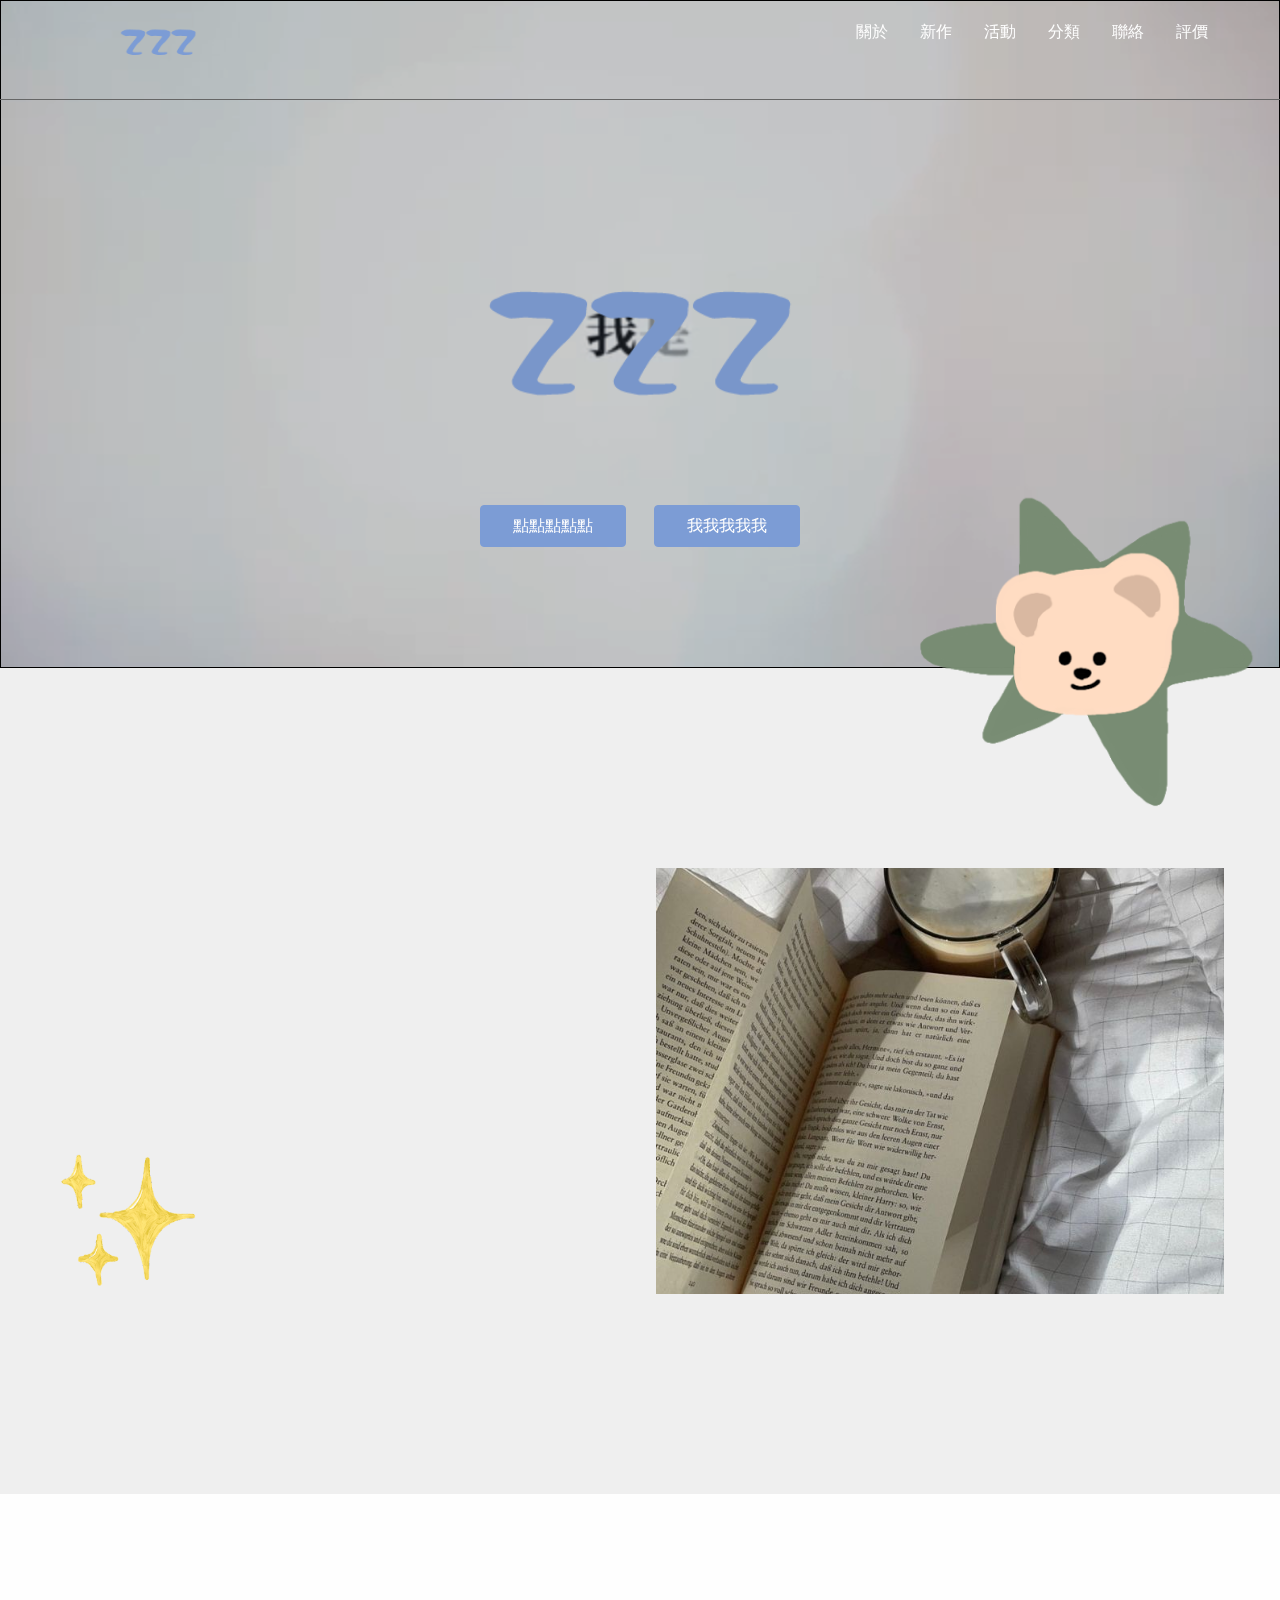
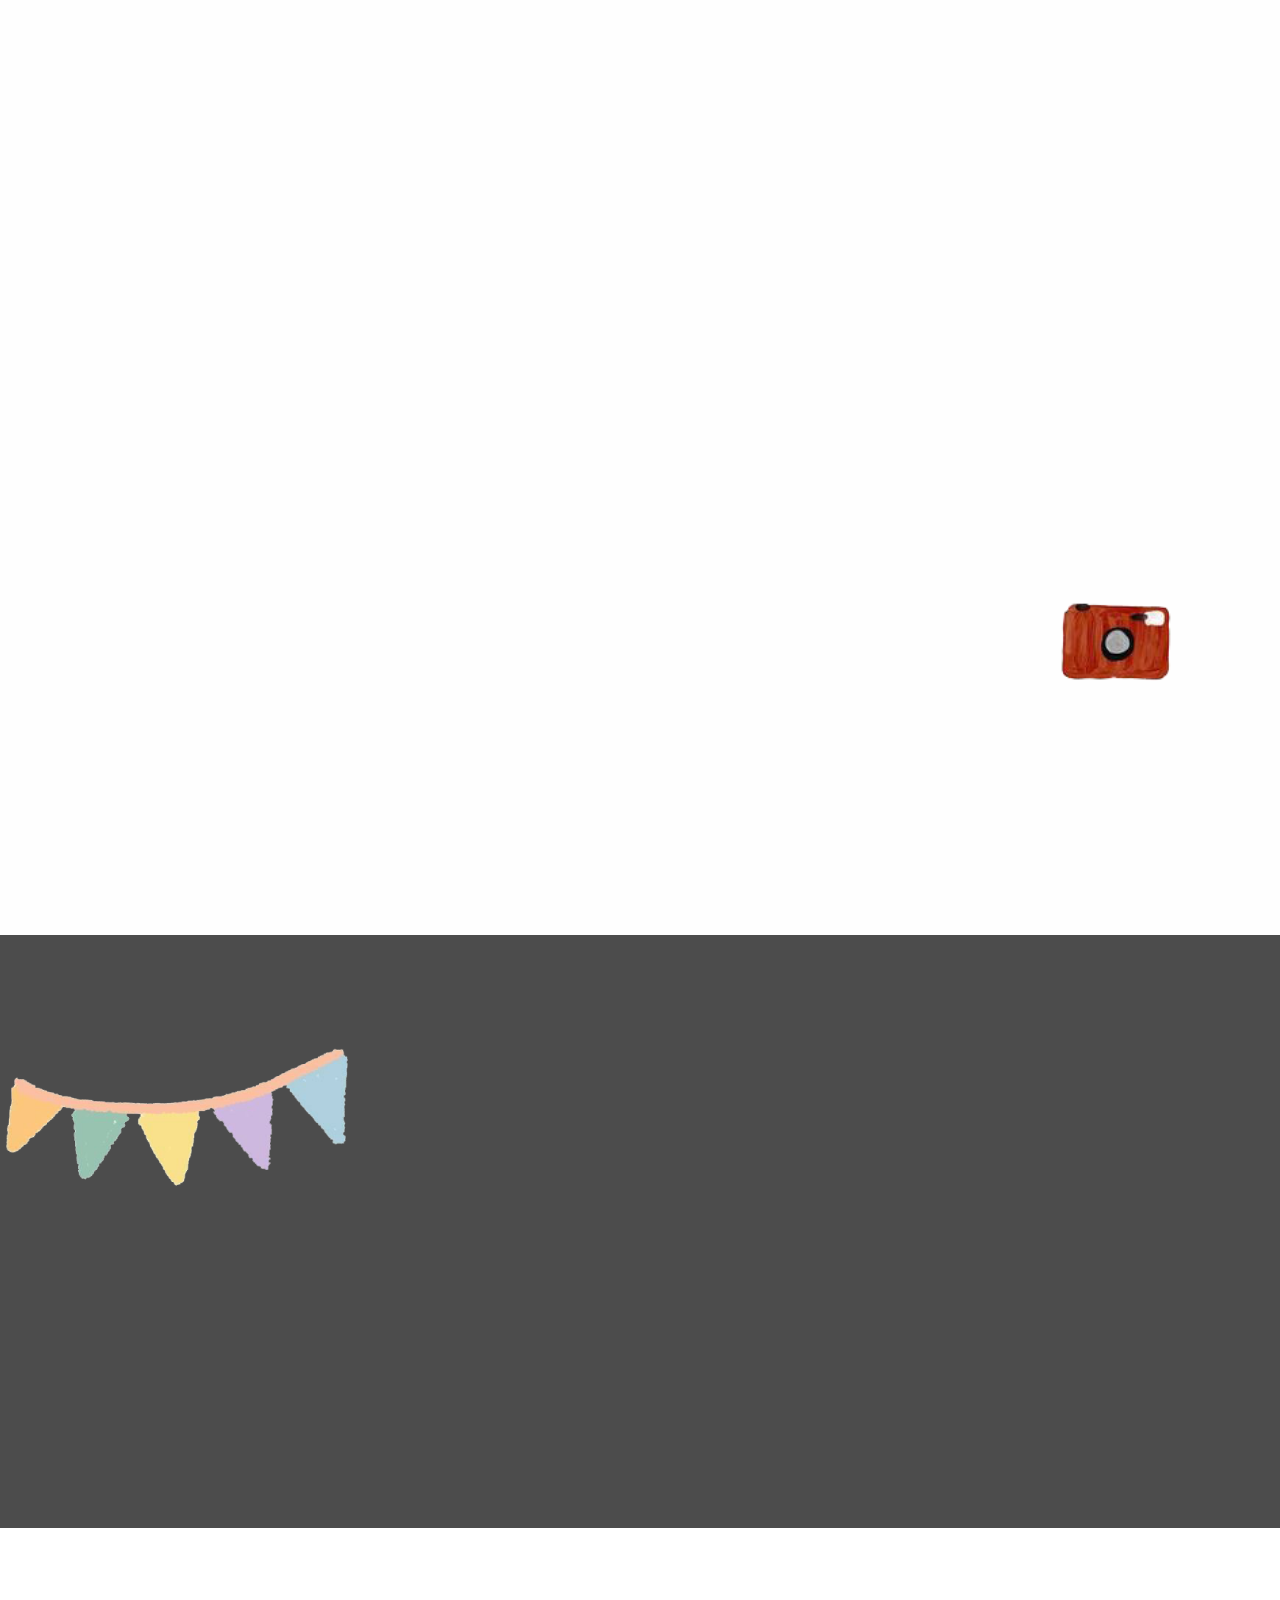
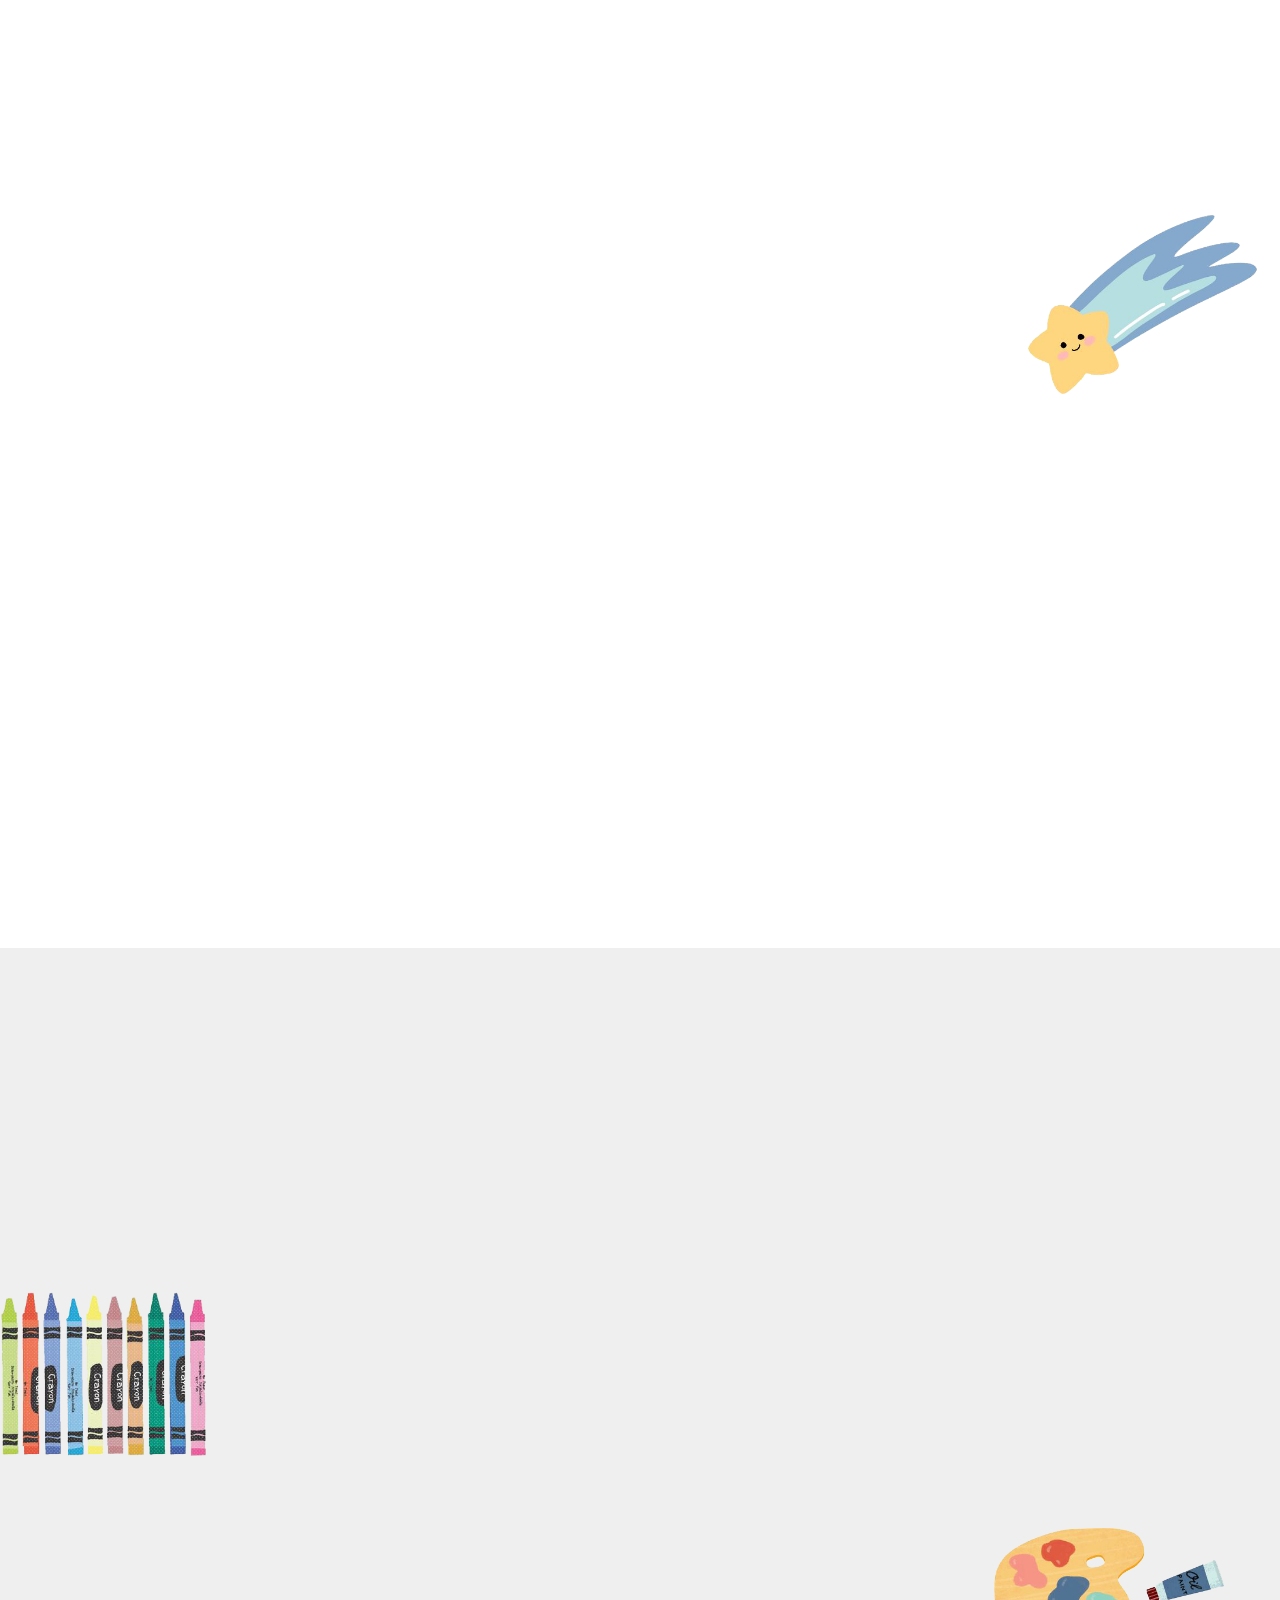
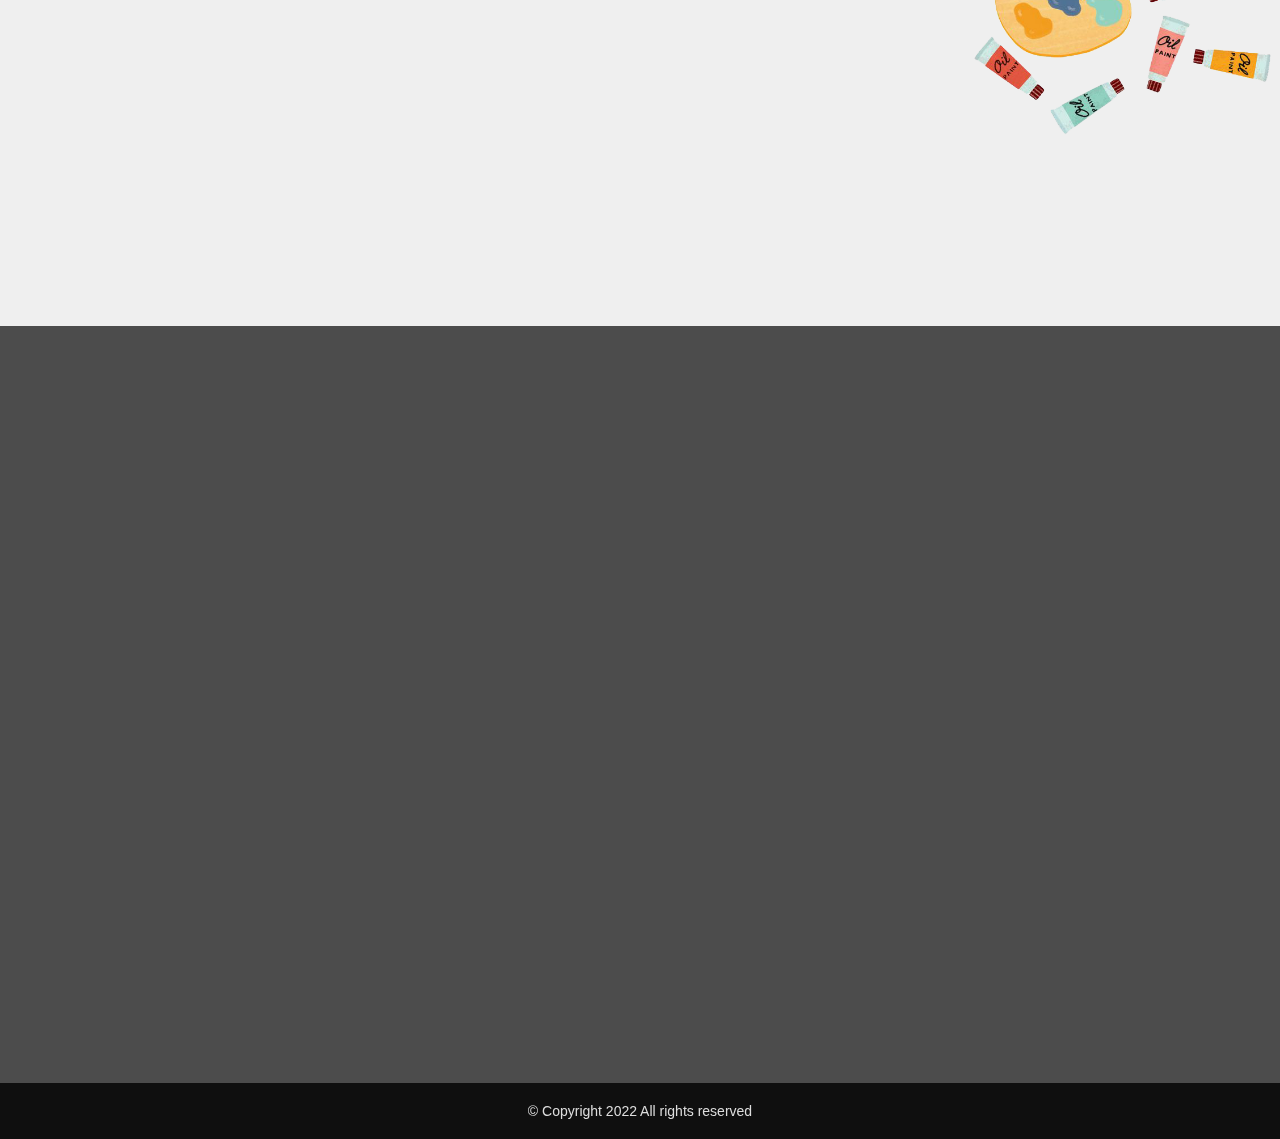
<file: index.html>
<!DOCTYPE html>
<html lang="zh-Hent-TW">
<head>
	<meta charset="UTF-8">
	<meta name="viewport" content="width=device-width, initial-scale=1.0">
	<title>ZZZ</title>
	<!-- Normalize -->
	<link rel="stylesheet" href="assets/css/normalize.css">
	<!-- Vendor -->
	<link rel="stylesheet" href="assets/vendor/owlcarousel2/assets/owl.carousel.min.css">
	<link rel="stylesheet" href="assets/vendor/fancybox3/jquery.fancybox.css">
	<!-- <link rel="stylesheet" href="assets/vendor/owlcarousel2/assets/owl.theme.default.min.css"> -->
	<!-- Custom -->
	<link rel="stylesheet" href="assets/css/style.css">
</head>
<body>
	<div class="wrapper">

		<!-- Start header -->
		<header class="header">
			<div class="navbar">
				<div class="container">
					<a href="#!" class="brand">
						<h1>ZZZ</h1>
					</a>
					<ul class="nav js-onePageNav">
						<li class="nav-item">
							<a href="index.html#about" class="nav-link">關於</a>
						</li>
						<li class="nav-item">
							<a href="index.html#service" class="nav-link">新作</a>
						</li>
						<li class="nav-item">
							<a href="index.html#reservation" class="nav-link">活動</a>
						</li>
						<li class="nav-item">
							<a href="index.html#menu" class="nav-link">分類</a>
						</li>
						<li class="nav-item">
							<a href="index.html#contact" class="nav-link">聯絡</a>
						</li>
						<li class="nav-item">
							<a href="evaluation.html" class="nav-link">評價</a>
						</li>
						<!-- <a href="#!" class="close-btn">
							<span></span>
							<span></span>
						</a> -->
					</ul>
					<a href="#!" class="menu-toggle">
						<span></span>
						<span></span>
						<span></span>
					</a>
				</div>
			</div>
		</header>
		<!-- End header -->

		<!-- Start main -->
		<section class="main">
			
			<!-- Start jumbotron -->
			<div class="jumbotron jumbotron-video">
				<div class="mask-dark"></div>
				<div class="container">
					<div class="logo-image js-fadeInUp"></div>
					<div class="btn-group-center js-fadeInUp">
						<a href="#!" class="btn btn-lg btn-primary">點點點點點</a>
						<a href="#!" class="btn btn-lg btn-secondary">我我我我我</a>
					</div>
				</div>
			</div>
			<!-- End jumbotron -->

			<!-- Start about -->
			<div id="about" class="hero hero-bg-grey">
				<img class="parallax-1 rellax" src="assets/images/parallax/001.png" alt="">
				<div class="container">
					<div class="row">
						<div class="col-lg-6 col-md-12">
							<div class="about-preview js-fadeInLeft">
								<h3 class="title">每個漫畫都是有溫度的</h3>
								<p class="para">漫畫是一種二維視覺靜態圖畫藝術，構圖比一般美術繪畫精簡，加上文字所構成的內容。連環漫畫以多張靜態的圖畫構成，與動畫有別。通常沒有聲音，有聲音的例子有「配圖廣播劇」。漫畫可以完整地敘述事情 敘述故事，能自己本身表達一個完全的故事或概念，不止單純呈現景物。</p>
								<a href="#!" class="btn btn-primary">更多我們的故事</a>
							</div>
						</div>
						<div class="col-lg-6 col-md-12">
							<div class="js-fadeInRight">
								<div class="image-container">
									<div class="image" style="background-image: url('assets/images/products/product005.jpg');"></div>
								</div>
							</div>
						</div>
					</div>
				</div>
			</div>
			<!-- End about -->

			<!-- Start service -->
			<div id="service" class="hero hero-bg-white">
				<img src="assets/images/parallax/002.png" alt="" class="rellax parallax-2" data-rellax-speed="-2">
				<div class="container">
					<div class="section-intro js-fadeInUp">
						<h2 class="title">NEW WORK</h2>
						<p class="para"> 1月新作名單出爐囉！快來收藏段考漫畫清單～</p>
					</div>
					<div class="service-group">
						<div class="row">
							<div class="col-lg-4 col-md-6 col-sm-12">
								<div class="service-item js-fadeInUp">
									<div class="image-container">
										<div class="image" style="background-image: url('assets/images/products/product001.jpg');"></div>
									</div>
									<div class="preview">
										<h4 class="title">網紅浮世繪</h4>
										<h5 class="subtitle">劇情</h5>
										<p class="para">《假面女郎》作家Maemi&稀世​的新作！ 在社群網路販賣育兒用品的平凡主婦朴周延，她的高中同學金藝熙是擁有70萬追蹤人數的網紅。看著名利雙收的金藝熙，朴周延心裡既嫉妒不平卻又對藝熙的名氣充滿執著，究竟她能否炒作藝熙的過去，成功躋身網紅行列呢？</p>
										<a href="#!" class="btn btn-secondary">Read more</a>
									</div>
								</div>
							</div>
							<div class="col-lg-4 col-md-6 col-sm-12">
								<div class="service-item">
									<div class="image-container">
										<div class="image" style="background-image: url('assets/images/products/product002.jpg');"></div>
									</div>
									<div class="preview">
										<h4 class="title">我才沒有哭</h4>
										<h5 class="subtitle">愛情</h5>
										<p class="para">【本作建議15歲以上閱讀】只要情緒太激動就會哭的我，因這個體質而一直很困擾，沒想到竟然被同班同學的他發現了⋯</p>
										<a href="#!" class="btn btn-secondary">Read more</a>
									</div>
								</div>
							</div>
							<div class="col-lg-4 col-md-6 col-sm-12">
								<div class="service-item">
									<div class="image-container">
										<div class="image" style="background-image: url('assets/images/products/product003.jpg');"></div>
									</div>
									<div class="preview">
										<h4 class="title">日暮之際，冷冽目光</h4>
										<h5 class="subtitle">劇情</h5>
										<p class="para">墨爾梅拉塔王國在太陽魔女的帶領下，迅速佔領了北部。來自北部的少年埃爾金擁有豐富的藥材知識，並且在一家南部的雜貨店工作。有一天，騎士團的人突然到訪，要求埃爾金救治一位神祕的病人，這位病人到底是誰？埃爾金和她又有怎樣的淵源呢？</p>
										<a href="#!" class="btn btn-secondary">Read more</a>
									</div>
								</div>
							</div>
						</div>
					</div>
				</div>
			</div>
			<!-- End service -->

			<!-- Start reservation -->
			<div id="reservation" class="hero reservation">
				<div class="mask-dark"></div>
				<img src="assets/images/parallax/003.png" alt="" class="rellax parallax-3" data-rellax-speed="-2">
				<div class="container">
					<div class="section-intro js-fadeInUp">
						<h2 class="title">ACTIVITY</h2>
						<p class="para">段考一百心願，等你來實現！完成暖心任務抽網頁講義及造型原理講義等段考好禮~</p>
					</div>
					<div class="btn-group-center js-fadeInUp">
						<a href="#!" class="btn btn-primary btn-lg">抽獎請點我</a>
					</div>
				</div>
			</div>
			<!-- End reservation -->

			<!-- Start menu -->
			<div id="menu" class="hero">
				<img src="assets/images/parallax/004.png" alt="" class="rellax parallax-4" data-rellax-speed="-2">
				<div class="container">
					<div class="section-intro js-fadeInUp">
						<h2 class="title">CLASSIFICATION</h2>
						<p class="para">來看看我們分類的人氣順序，提供了各式各樣的漫畫<br>都是排行第一
						!!</p>
					</div>
					<div class="menu-list js-fadeInUp">
						<div class="title-bar">
							<h3 class="title">Popularity Ranking</h3>
							<a href="#!" class="btn btn-secondary mobile-hidden">more</a>
						</div>
						<div class="owl-carousel owl-theme">
							<a class="list-item" data-fancybox="group" href="assets/images/products/product009.jpg">
								<div class="image-container">
									<div class="image" style="background-image: url('assets/images/products/product009.jpg');"></div>
								</div>
								<div class="preview">
									<h5 class="title">我與教授難以啟齒</h5>
									<h6 class="subtitle">愛情</h6>
								</div>
							</a>
							<a class="list-item" data-fancybox="group" href="assets/images/products/product006.jpg">
								<div class="image-container">
									<div class="image" style="background-image: url('assets/images/products/product006.jpg');"></div>
								</div>
								<div class="preview">
									<h5 class="title">格鬥實況</h5>
									<h6 class="subtitle">動作</h6>
								</div>
							</a>
							<a class="list-item" data-fancybox="group" href="assets/images/products/product007.jpg">
								<div class="image-container">
									<div class="image" style="background-image: url('assets/images/products/product007.jpg');"></div>
								</div>
								<div class="preview">
									<h5 class="title">再婚皇后</h5>
									<h6 class="subtitle">劇情</h6>
								</div>
							</a>
							<a class="list-item" data-fancybox="group" href="assets/images/products/product008.jpg">
								<div class="image-container">
									<div class="image" style="background-image: url('assets/images/products/product008.jpg');"></div>
								</div>
								<div class="preview">
									<h5 class="title">全知讀者視角</h5>
									<h6 class="subtitle">奇幻</h6>
								</div>
							</a>
							<a class="list-item" data-fancybox="group" href="assets/images/products/product004.jpg">
								<div class="image-container">
									<div class="image" style="background-image: url('assets/images/products/product004.jpg');"></div>
								</div>
								<div class="preview">
									<h5 class="title">奇奇怪怪</h5>
									<h6 class="subtitle">驚悚</h6>
								</div>
							</a>
						</div>
						<div class="btn-group-center desktop-hidden">
							<a href="#!" class="btn btn-secondary">more</a>
						</div>
					</div>
				</div>
			</div>
			<!-- End menu -->

			<!-- Start contact -->
			<div id="contact" class="hero hero-bg-grey">
				<img src="assets/images/parallax/005.png" alt="" class="rellax parallax-5" data-rellax-speed="-2">
				<div class="container">
					<div class="section-intro js-fadeInUp">
						<h2 class="title">CONTACT</h2>
						<p class="para">想要聯絡我們或了解更多的資訊嗎？你可以利用底下的聯絡方式</p>
					</div>
					<div class="row">
						<div class="col-lg-6 col-md-12">
							<div class="contact-info js-fadeInLeft">
								<div class="info-item">
									<h4 class="title"><span>PHONE & TEL</span></h4>
									<div class="info">
										<a href="#!">0938-809-981</a>
										<span> | </span>
										<a href="#!">(03)3322605</a>
									</div>
								</div>
								<div class="info-item">
									<h4 class="title"><span>LOCATION</span></h4>
									<a href="#!" class="info">桃園市桃園區復興路439號</a>
								</div>
								<div class="info-item">
									<h4 class="title"><span>HOURS</span></h4>
									<a href="#!" class="info">上午 7:00 至下午 4:00、週日公休</a>
								</div>
							</div>
						</div>
						<div class="col-lg-6 col-md-12">
							<div class="map-container js-fadeInRight">
								<iframe src="https://www.google.com/maps/embed?pb=!1m14!1m8!1m3!1d14465.12997321629!2d121.3022615!3d24.9905152!3m2!1i1024!2i768!4f13.1!3m3!1m2!1s0x0%3A0x1ed314e67b2c2f32!2z5aSp5Li75pWZ56eB56uL5oyv6IGy6auY57Sa5Lit5a24!5e0!3m2!1szh-TW!2stw!4v1642042891536!5m2!1szh-TW!2stw" width="600" height="450" style="border:0;" allowfullscreen="" loading="lazy"></iframe>
							</div>
						</div>
					</div>
				</div>	
			</div>
			<!-- End contact -->
		</section>
		<!-- End main -->

		<!-- Start footer -->
		<footer class="footer">
			<div class="mask-dark"></div>
			<div class="hero">
				<img src="assets/images/parallax/006.png" alt="" class="rellax parallax-6" data-rellax-speed="-2">
				<img src="assets/images/parallax/007.png" alt="" class="rellax parallax-7" data-rellax-speed="-2">
				<div class="container">
					<!-- <a href="#!" class="brand"></a>
					<ul class="nav">
						<li class="nav-item">
							<a href="" class="nav-link">關於</a>
						</li>
						<li class="nav-item">
							<a href="" class="nav-link">服務</a>
						</li>
						<li class="nav-item">
							<a href="" class="nav-link">訂位</a>
						</li>
						<li class="nav-item">
							<a href="" class="nav-link">菜單</a>
						</li>
						<li class="nav-item">
							<a href="" class="nav-link">聯絡</a>
						</li>
					</ul> -->
					<div class="section-intro js-fadeInUp">
						<h2 class="title">投稿專區</h2>
						<p class="para">留下你的姓名及 Email 提供給素人創作者發表原創作品的平台</p>
					</div>

					<form class="form js-fadeInUp" action="http://www.newsleopard.com/mailverify.htm?x=0000000065862abb01658ae5d37d35b1" target="popupwindow" method="post" onsubmit="window.open('', 'popupwindow', 'yesscrollbars=,width=350,height=115');return true">
						<div class="form__item">
							<label class="form__label" for="name">姓名：</label>
							<input id="name" class="form__input" type="text" name="name">
						</div>
						<div class="form__item">
							<label class="form__label" for="mail">信箱：</label>
							<input id="mail" class="form__input" type="email" name="email">
						</div>
						<div class="form__item">
							<input class="form__submit btn btn-primary btn-lg" type="submit" value="送出">
						</div>
					</form>

				</div>
			</div>
			<div class="copyright">
				<p>© Copyright 2022 All rights reserved</p>
			</div>
		</footer>
		<!-- End footer -->

	</div>
</body>
<!-- JS -->
<!-- lib -->
<script src="assets/vendor/jquery/jquery-3.3.1.min.js"></script>
<!-- vendor -->
<script src="assets/vendor/owlcarousel2/owl.carousel.min.js"></script>
<script src="assets/vendor/vide/jquery.vide.min.js"></script>
<script src="assets/vendor/rellax/rellax.min.js"></script>
<script src="assets/vendor/fancybox3/jquery.fancybox.min.js"></script>
<script src="assets/vendor/scrollreveal/scrollreveal.min.js"></script>
<script src="assets/vendor/onePageNav/jquery.nav.js"></script>
<!-- custom -->
<script>
	// 導覽列的變化
	// x = $('.navbar').height();
	// console.log(x);
	// 抓取視窗偵測滾動事件
	$(window).scroll(function(){
		scrolledPx = $(this).scrollTop(); //抓取滾動距離
		if(scrolledPx >= 200){ //條件判斷 "如果滾動距離大於200px"
			$('.navbar').addClass('active'); //加上 active class
		}else{
			$('.navbar').removeClass('active'); //移除 active class
		}
	})

	// 彈跳選單 or 下拉選單
	$('.menu-toggle').on('click', function(){
		$(this).toggleClass('active');
		$('.navbar .nav').toggleClass('active');
	})
	$('.nav-link').on('click', function(){
		$('.menu-toggle').removeClass('active');
		$('.navbar .nav').removeClass('active');
	})

	// owl-carousel initialize
	$(document).ready(function(){
		$(".owl-carousel").owlCarousel({
			responsive:{
		        0:{
		            items:2
		        },
		        769:{
		            items:4
		        }
		    },
			margin: 32,
			// loop: true,
			// autoplay: true,
			// autoplayTimeout: 1000,
			nav: true,
			// navText: []
		});
	});

	// vide
	$('.jumbotron-video').vide({
		'mp4': 'assets/video/bg.mp4',
		'webm': 'assets/video/bg.webm',
		'ogv': 'assets/video/bg.ogv',
		'poster': 'assets/images/bg/bg001.jpg'
	}, {
		posterType: 'none'
	});

	// rellax
	var rellax = new Rellax('.rellax', {
		// speed: -2,
		center: true,
		// wrapper: null,
		// round: true,
		// vertical: true,
		// horizontal: false
	});

	// fancybox3
	$('[data-fancybox]').fancybox({
		// Options will go here
		loop: true,
		buttons: [
			// "zoom",
			// "share",
			// "slideShow",
			// "fullScreen",
			// "download",
			// "thumbs",
			"close"
		],
		infobar: false,
		hideScrollbar: false
	});

	// scrollreveal
	ScrollReveal().reveal('.js-fadeInUp',{
		origin: 'bottom',
		distance: '50px',
		delay: 200,
		duration: 800
		// reset: true
	});
	ScrollReveal().reveal('.js-fadeInLeft',{
		origin: 'left',
		distance: '50px',
		delay: 200,
		duration: 800
		// reset: true
	});
	ScrollReveal().reveal('.js-fadeInRight',{
		origin: 'right',
		distance: '50px',
		delay: 200,
		duration: 800
		// reset: true
	});
	ScrollReveal().reveal('.service-item',{
		origin: 'bottom',
		distance: '50px',
		duration: 500,
		interval: 300
	});

	// onePageNav
	$('.js-onePageNav').onePageNav({
		currentClass: 'active'
	})

</script>
</html>
</file>
<file: assets/css/style.css>
/**
 * Page name
 * Copyright 2017
 * Author
 * Licensed 
 */
/*------------------------------------*\
    Content
\*------------------------------------*/
/**
 * Content............You're reading it!
 * Globel...............Set common style
 * Layout...........Set grid
 * Components...........Set components styles
 */
 
 
/*------------------------------------*\
    Globel
\*------------------------------------*/
*{
	box-sizing: border-box;
	position: relative;
}
html,body{
	font-family: '微軟正黑體', arial;
}
h1,h2,h3,h4,h5,h6,p{
	padding: 0;
	margin: 0;
}
ul{
	list-style: none;
	margin: 0;
	padding: 0;
}
a{
	text-decoration: none;
	color: #333;
	outline: none;
}

/*------------------------------------*\
    Layout
\*------------------------------------*/
.container{
	max-width: 1200px;
	margin: 0 auto;
	/*border: 1px solid #ccc;*/
	height: 100%;
	padding-right: 16px;
	padding-left: 16px;
}
.row{
	margin-left: -16px;
	margin-right: -16px;
}
.row:after{
	content: '';
	display: block;
	clear: both;
}
.col-lg-6,.col-lg-4,.col-lg-3,
.col-md-6,.col-md-12,
.col-sm-12{
	float: left;
	/*border: 1px solid red;*/
	padding-left: 16px;
	padding-right: 16px;
}
.col-lg-6{
	width: 50%;
}
.col-lg-4{
	width: 33.3333333%;
}
.col-lg-3{
	width: 25%;
}
@media (max-width: 768px){
	.col-md-6{
		width: 50%;
	}
	.col-md-12{
		width: 100%;
	}
}
@media (max-width: 576px){
	.col-sm-12{
		width: 100%;
	}
}
/*------------------------------------*\
    Components
\*------------------------------------*/

/* btn */
.btn{
	display: inline-block;
	font-size: 16px;
	line-height: 24px;
	padding: 4px 16px;
	border: 1px solid #fff;
	color: #fff;
	border-radius: 4px;
	transition: all 0.3s;
	cursor: pointer;
	outline: none;
}
/* 大小設定 */
.btn.btn-lg{
	padding: 8px 32px;
}
/* 主要按鈕 */
.btn.btn-primary{
	background-color: #7c9cd5;
	border: 1px solid #7c9cd5;
	color: #fefefe;
}
.btn.btn-primary:hover{
	background-color: #54509d;
	border: 1px solid #54509d;
}
/* 次要按鈕 */
.btn.btn-secondary{
	background-color: #7c9cd5;
	border: 1px solid #7c9cd5;
	color: #fefefe;
}
.btn.btn-secondary:hover{
	background-color: #54509d;
	color: #fefefe;
}
.btn-group-center{
	text-align: center;
}
.btn-group-center .btn{
	margin-left: 12px;
	margin-right: 12px;
}
.btn-group-right{
	text-align: right;
}
.btn-group-right .btn{
	margin-left: 24px;
}
@media (max-width: 576px){
	.btn-group-center{
		display: flex;
		flex-direction: column;
		width: 240px;
		margin: 0 auto;
	}
	.btn-group-center .btn{
		margin-bottom: 24px;
	}
	.btn-group-center .btn:last-child{
		margin-bottom: 0;
	}
}

/* image-container */
.image-container{
	width: 100%;
}
.image-container:before{
	content: '';
	display: block;
	width: 100%;
	padding-top: 75%;
}
.image-container .image{
	position: absolute;
	top: 0;
	left: 0;
	width: 100%;
	height: 100%;
	background-position: center;
	background-size: cover;
	background-repeat: no-repeat;
}

/* navbar */
.navbar{
	height: 100px;
	/*background-color: rgba(0,0,0,0.8);*/
	border-bottom: 1px solid #666;
	position: fixed;
	top: 0;
	left: 0;
	z-index: 500;
	width: 100%;
	transition: all 0.3s;
}
.navbar.active{
	height: 64px;
	border-bottom: 0px;
	background-color: rgba(0,0,0,0.8);
}
.navbar .brand{
	display: inline-block;
	width: 200px;
	height: 80px;
	background-image: url('../images/common/logo.png');
	background-size: contain;
	background-position: center;
	background-repeat: no-repeat;

	text-indent: 100%;
	white-space: nowrap;
	overflow: hidden;
	transition: all 0.3s;
}
.navbar.active .brand{
	width: 160px;
	height: 64px;
}
.navbar .nav{
	float: right;
}
.navbar .nav .nav-item{
	float: left;
}
.navbar .nav .nav-link{
	color: #fefefe;
	display: block;
	line-height: 24px;
	padding: 20px 16px;
	transition: all 0.3s;
}
.navbar .nav .nav-link:hover,
.navbar .nav .nav-item.active .nav-link{
	color: #7c9cd5;
}
@media (max-width: 768px){
	.navbar .nav{
		position: fixed;
		top: 0;
		left: 0;
		width: 100%;
		height: 100%;
		background-color: #000;
		z-index: 500;

		display: flex;
		justify-content: center;
		flex-direction: column;
		
		opacity: 0;
		visibility: hidden;
		transition: all 0.3s;
	}
	.navbar .nav.active{
		opacity: 1;
		visibility: visible;
	}
	.navbar .nav .nav-item{
		float: none;
	}
	.navbar .nav .nav-item .nav-link{
		width: 100%;
		padding: 12px 16px;
		text-align: center;
	}
}

/* menu-toggle */
.menu-toggle{
	width: 48px;
	height: 48px;
	float: right;
	margin-top: 8px;
	padding: 12px 8px;
	display: none;
	z-index: 600;
}
@media (max-width: 768px){
	.menu-toggle{
		display: block;
	}
}
.menu-toggle span{
	width: 32px;
	height: 2px;
	display: block;
	background-color: #d5a26f;
	/*margin-bottom: 8px;*/
	position: absolute;
	left: 50%;
	transform: translate(-50%,0);
	transition: all 0.3s;
}
.menu-toggle span:nth-child(1){
	top: 12px;
}
.menu-toggle.active span:nth-child(1){
	top: 50%;
	transform: translate(-50%,-50%) rotate(45deg);
}
.menu-toggle span:nth-child(2){
	top: 22px;
}
.menu-toggle.active span:nth-child(2){
	opacity: 0;
}
.menu-toggle span:nth-child(3){
	top: 32px;
}
.menu-toggle.active span:nth-child(3){
	top: 50%;
	transform: translate(-50%,-50%) rotate(-45deg);
}


/* close-btn */
.close-btn{
	width: 48px;
	height: 48px;
	position: absolute;
	right: 16px;
	top: 8px;
	display: none;
}
@media (max-width: 768px){
	.close-btn{
		display: block;
	}
}
.close-btn span{
	width: 40px;
	height: 2px;
	background-color: #d5a26f;
	display: block;
	position: absolute;
	top: 50%;
	left: 50%;
	transform: translate(-50%,-50%);
}
.close-btn span:nth-child(1){
	transform: translate(-50%,-50%) rotate(45deg);
}
.close-btn span:nth-child(2){
	transform: translate(-50%,-50%) rotate(-45deg);
}

/* hero */
.hero{
	padding-top: 200px;
	padding-bottom: 200px;
}
@media (max-width: 768px){
	.hero{
		padding-top: 80px;
		padding-bottom: 80px;
	}
}
.hero.hero-bg-white{
	background-color: #fefefe;
}
.hero.hero-bg-grey{
	background-color: #efefef;
}

/* jumbotron */
.jumbotron{
	border: 1px solid #000;
	padding-top: 184px;
	padding-bottom: 120px;
	/*background-image: url('../images/bg/bg001.jpg');*/
	background-position: center;
	background-size: cover;
	background-attachment: fixed;
}
.jumbotron .mask-dark{
	background-color: rgba(0,0,0,0.2);
}
.jumbotron .logo-image{
	width: 320px;
	height: 320px;
	background-image: url('../images/common/logo-w.png');
	background-position: center;
	background-size: contain;
	background-repeat: no-repeat;
	margin: 0 auto;
}
@media (max-width: 768px){
	.jumbotron{
		padding-top: 144px;
		padding-bottom: 80px;
	}
	.jumbotron .logo-image{
		width: 200px;
		height: 200px;
	}
}

/* mask */
.mask-dark{
	position: absolute;
	width: 100%;
	height: 100%;
	left: 0;
	top: 0;
	background-color: rgba(0,0,0,0.7);
}

/* about-preview */
@media (max-width: 768px){
	.about-preview{
		margin-bottom: 48px;
	}
}
.about-preview .title{
	font-size: 32px;
	color: #333;
	margin-bottom: 24px;
	margin-top: 80px;
}
@media (max-width: 992px){
	.about-preview .title{
		margin-top: 0;
	}
}
.about-preview .para{
	font-size: 16px;
	line-height: 32px;
	color: #333;
	margin-bottom: 24px;
}

/* section-intro */
.section-intro{
	text-align: center;
	margin-bottom: 40px;
}
.section-intro .title{
	font-size: 48px;
	color: #333;
	margin-bottom: 24px;
}
.section-intro .para{
	font-size: 16px;
	line-height: 32px;
	color: #333;
}
@media (max-width: 768px){
	.section-intro .title{
		font-size: 32px;
	}
}

/* service-item */
@media (max-width: 768px){
	.service-item{
		margin-bottom: 48px;
	}
	.service-group [class^="col-"]:last-child .service-item{
		margin-bottom: 0;
	}
}
.service-item .preview{
	padding-top: 16px;
}
.service-item .title{
	font-size: 24px;
	color: #333;
	margin-bottom: 8px;

	white-space: nowrap;
	overflow: hidden;
	text-overflow: ellipsis;
}
.service-item .subtitle{
	font-size: 14px;
	color: #7c9cd5;
	margin-bottom: 16px;
}
.service-item .para{
	color: #333;
	font-size: 16px;
	line-height: 24px;
	margin-bottom: 24px;

	/*border: 1px solid #000;*/
	height: 72px;
	overflow: hidden;
}

/* reservation */
.reservation{
	background-image: url('../images/bg/bg002.jpg');
	background-position: center;
	background-size: cover;
	background-attachment: fixed;
}
.reservation .section-intro .title,
.reservation .section-intro .para{
	color: #fefefe;
}

/* menu-list */
.menu-list{
	margin-bottom: 64px;
}
.menu-list:last-child{
	margin-bottom: 0;
}
.menu-list .title-bar{
	/*border: 1px solid #000;*/
	margin-bottom: 24px;
}
.menu-list .title-bar:after{
	content: '';
	display: block;
	clear: both;
}
.menu-list .title-bar .title{
	font-size: 24px;
	line-height: 40px;
	color: #7c9cd5;
	float: left;
	padding-left: 16px;
}
.menu-list .title-bar .title:before{
	content: '';
	display: inline-block;
	width: 4px;
	height: 24px;
	background-color: #54509d;
	
	position: absolute;
	left: 0;
	top: 50%;
	transform: translate(0,-50%);
}
.menu-list .title-bar .btn{
	padding-top: 8px;
	padding-bottom: 8px;
	float: right;
}
.menu-list .list-item .image-container{
	margin-bottom: 16px;
}
.menu-list .list-item .image-container:before{
	padding-top: 100%;
}
.menu-list .list-item .title{
	font-size: 18px;
	color: #333;
	line-height: 24px;
	margin-bottom: 8px;
}
.menu-list .list-item .subtitle{
	font-size: 14px;
	color: #7c9cd5;
}
@media (max-width: 768px){
	.menu-list .list-item{
		/*margin-bottom: 48px;*/
	}
}

/* owl-carousel */
.owl-theme .owl-dots{
	display: flex;
	justify-content: center;
	margin-top: 24px;
}
@media (max-width: 768px){
	.owl-theme .owl-dots{
		margin-bottom: 24px;
	}
}
.owl-theme button.owl-dot{
	display: inline-block;
	vertical-align: top;
	width: 15px;
	height: 15px;
	border-radius: 50%;
	background-color: #ccc;
	outline: none;
	margin: 0 4px;
}
.owl-theme button.owl-dot.active{
	background-color: #7c9cd5;
}
.owl-theme .owl-nav{
	position: absolute;
	top: calc((100% - 106px) / 2);
	width: 100%;
}
.owl-theme .owl-nav button.owl-prev,
.owl-theme .owl-nav button.owl-next{
	width: 40px;
	height: 40px;
	border-radius: 50%;
	background-color: #7c9cd5;
	outline: none;
	color: #fff;
	box-shadow: 0 3px 5px rgba(0,0,0,0.5);
	position: absolute;
	transform: translate(0,-50%);
	top: 0;
	opacity: 0.5;
	transition: all 0.3s;
}
.owl-theme:hover .owl-nav button.owl-prev,
.owl-theme:hover .owl-nav button.owl-next{
	opacity: 1;
}
@media (max-width: 768px){
	.owl-theme .owl-nav button.owl-prev,
	.owl-theme .owl-nav button.owl-next{
		opacity: 1;
	}
}
.owl-theme .owl-nav button.owl-prev{
	left: -16px;
}
.owl-theme .owl-nav button.owl-next{
	right: -16px;
}



/* contact */
.contact-info{
	padding-top: 40px;
}
.contact-info .info-item{
	margin-bottom: 24px;
}
.contact-info .info-item .title{
	color: #7c9cd5;
	margin-bottom: 16px;
}
.contact-info .info-item .title span{
	display: inline-block;
	border-bottom: 2px solid #54509d;
	line-height: 36px;
}
.contact-info .info-item .info{
	line-height: 32px;
}
.map-container{
	width: 100%;
	padding-top: 75%;
}
.map-container iframe{
	position: absolute;
	top: 0;
	left: 0;
}

/* footer */
.footer{
	background-image: url('../images/bg/bg003.jpg');
	background-position: center;
	background-size: cover;
	background-attachment: fixed;
}
.footer .brand{
	width: 240px;
	height: 240px;
	display: block;
	margin: 0 auto;
	background-image: url('../images/common/logo-w.png');
	background-position: center;
	background-size: contain;
}
@media (max-width: 768px){
	.footer .brand{
		width: 200px;
		height: 200px;
	}
}
.footer .nav{
	display: flex;
	justify-content: center;
}
.footer .nav .nav-link{
	display: block;
	color: #fefefe;
	padding: 24px;
	line-height: 24px;
	transition: all 0.3s;
}
@media (max-width: 768px){
	.footer .nav .nav-link{
		padding: 24px 8px;
	}
}
.footer .nav .nav-link:hover{
	color: #d5a26f;
}
.footer .copyright{
	background-color: rgba(0,0,0,0.8);
	color: #ddd;
	text-align: center;
	line-height: 24px;
	padding: 16px 0;
	font-size: 14px;
}
.footer .section-intro .title,
.footer .section-intro .para{
	color: #fff;
}

/* form */
.form{
	max-width: 400px;
	margin: 0 auto;
}
.form__item{
	display: flex;
	margin-bottom: 32px;
	align-items: center;
}
.form__label{
	color: #fff;
	margin-right: 16px;
}
.form__input{
	display: inline-block;
	flex: 1;
	border: 1px solid #fff;
	line-height: 32px;
	background-color: transparent;
	color: #fff;
	border-radius: 4px;
	padding: 0 8px;
	outline: none;
}
.form__input:focus{
	border: 1px solid #d5a26f;
}
.form__submit{
	flex: 1;
}

/* hidden */
.desktop-hidden{
	display: none;
}
@media (max-width: 768px){
	.desktop-hidden{
		display: block;
	}
	.mobile-hidden{
		display: none;
	}
}

/* parallax */
.rellax{
	position: absolute;
}
@media (max-width: 1024px){
	.rellax{
		display: none;
	}
}
.parallax-1{
	width: 30%;
	right: 0;
	top: -20%;
}
.parallax-2{
	width: 20%;
	left: 0;
	top: -20%;
}
.parallax-3{
	width: 25%;
	right: 0;
	top: -25%;
}
.parallax-4{
	width: 30%;
	left: 0;
	top: 0%;
}
.parallax-5{
	width: 22%;
	right: 0;
	top: -15%;
}
.parallax-6{
	width: 30%;
	left: -10%;
	top: -15%;
}
.parallax-7{
	width: 25%;
	right: 0%;
	bottom: 0%;
}

/* evaluation page */

/* page title */
.page-title{
	padding-top: 160px;
	padding-bottom: 76px;
	border: 1px solid #000;
	background-image: url('../images/bg/bg001.jpg');
	background-size: cover;
	background-position: center;
	background-repeat: no-repeat;
}
.page-title .section-intro{
	margin-bottom: 0;
}
.page-title .section-intro .title,
.page-title .section-intro .para{
	color: #fff;
}

/* eval card */
.eval-card{
	padding: 16px;
	box-shadow: 0 3px 20px rgba(0,0,0,0.3);
	margin-bottom: 32px;
}
.eval-card .image{
	display: block;
	width: 100%;
	margin-bottom: 16px;
}
.eval-card .para{
	line-height: 32px;
	font-size: 16px;
}

.masonry-row{
	margin-left: -16px;
	margin-right: -16px;
}
.masonry-col{
	padding-left: 16px;
	padding-right: 16px;
	width: 33.333333%;
}
@media (max-width: 768px){
	.masonry-col{
		width: 50%;
	}
}
@media (max-width: 576px){
	.masonry-col{
		width: 100%;
	}
}
</file>
